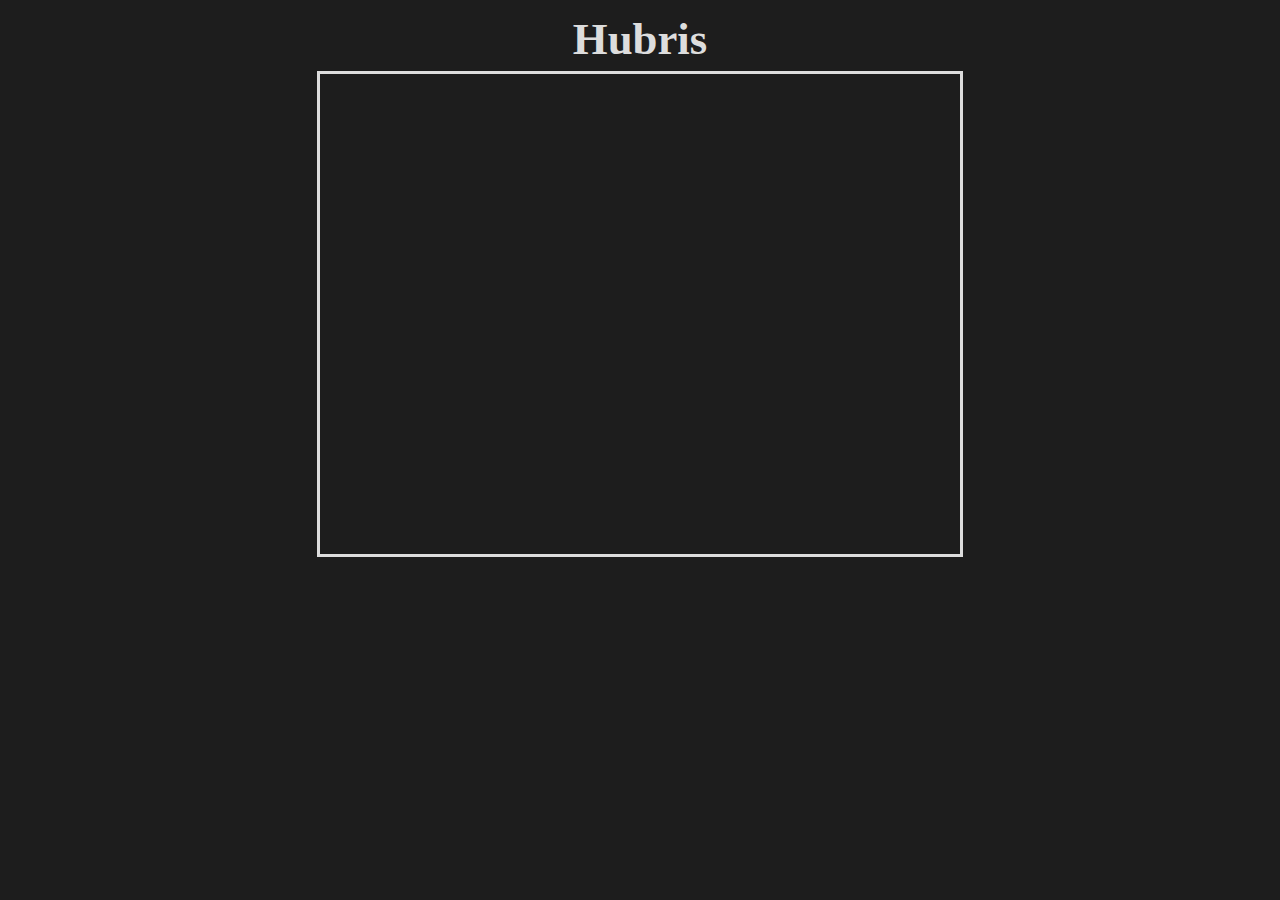
<file: client/index.html>
<!DOCTYPE html>
<html>
  <head>
    <meta http-equiv="Content-Type" content="text/html; charset=UTF-8">
    <meta name="author" content="William Dyce">
    <link rel="stylesheet" type="text/css" href="games.css" />
    <link rel="shortcut icon" href="favicon.gif" />
    <title>Hubris</title>
  </head>

  <!-- scripts will use the canvas, so declare it before including them -->
  <body>
    
  <span id="canvas_box">
    <h1>Hubris</h1>
      <canvas width="640" height="480" id='game_canvas' 
	      oncontextmenu="return false;">
	<!-- <img src=../img/preview.png /> -->
	<p>Can't load HTML 5 canvas: is your browser up to date?</p>
      </canvas>
  </span>

  </body>

  <!-- definition may vary depending on where your game is hosted -->
  <script type="text/javascript">
    var DATA_LOCATION = "data/",
        SERVER_URL = "ws://127.0.0.1:8000",
        canvas = document.getElementById('game_canvas'),
        context = canvas.getContext('2d');
  </script>

  <!-- include your scripts in the order they will be executed -->

  <!-- global variables -->
  <script type="text/javascript" src="js/global.js"></script>
  
  <!-- declare utility classes -->
  <script type="text/javascript" src="js/V2.js"></script>
  <script type="text/javascript" src="js/Rect.js"></script>
  <script type="text/javascript" src="js/Bank.js"></script>
  <script type="text/javascript" src="js/Timer.js"></script>

  <!-- declare functions -->
  <script type="text/javascript" src="js/canvas.js"></script>
  <script type="text/javascript" src="js/utility.js"></script>
  <script type="text/javascript" src="js/loading.js"></script>
  <script type="text/javascript" src="js/input.js"></script>

  <!-- declare game-object classes -->
  <script type="text/javascript" src="js/Tile.js"></script>
  <script type="text/javascript" src="js/Tilegrid.js"></script>
  <script type="text/javascript" src="js/objects.js"></script>
  <script type="text/javascript" src="js/Portal.js"></script>
  <script type="text/javascript" src="js/Unit.js"></script>
  <script type="text/javascript" src="js/Warrior.js"></script>

  <!-- declare the main application-holder class -->
  <script type="text/javascript" src="js/Game.js"></script>
  
  <!-- open websocket -->
  <script type="text/javascript" src="js/websocket.js"></script>

  <!-- launch the game -->
  <script type="text/javascript" src="js/main.js"></script>

</html>
</file>
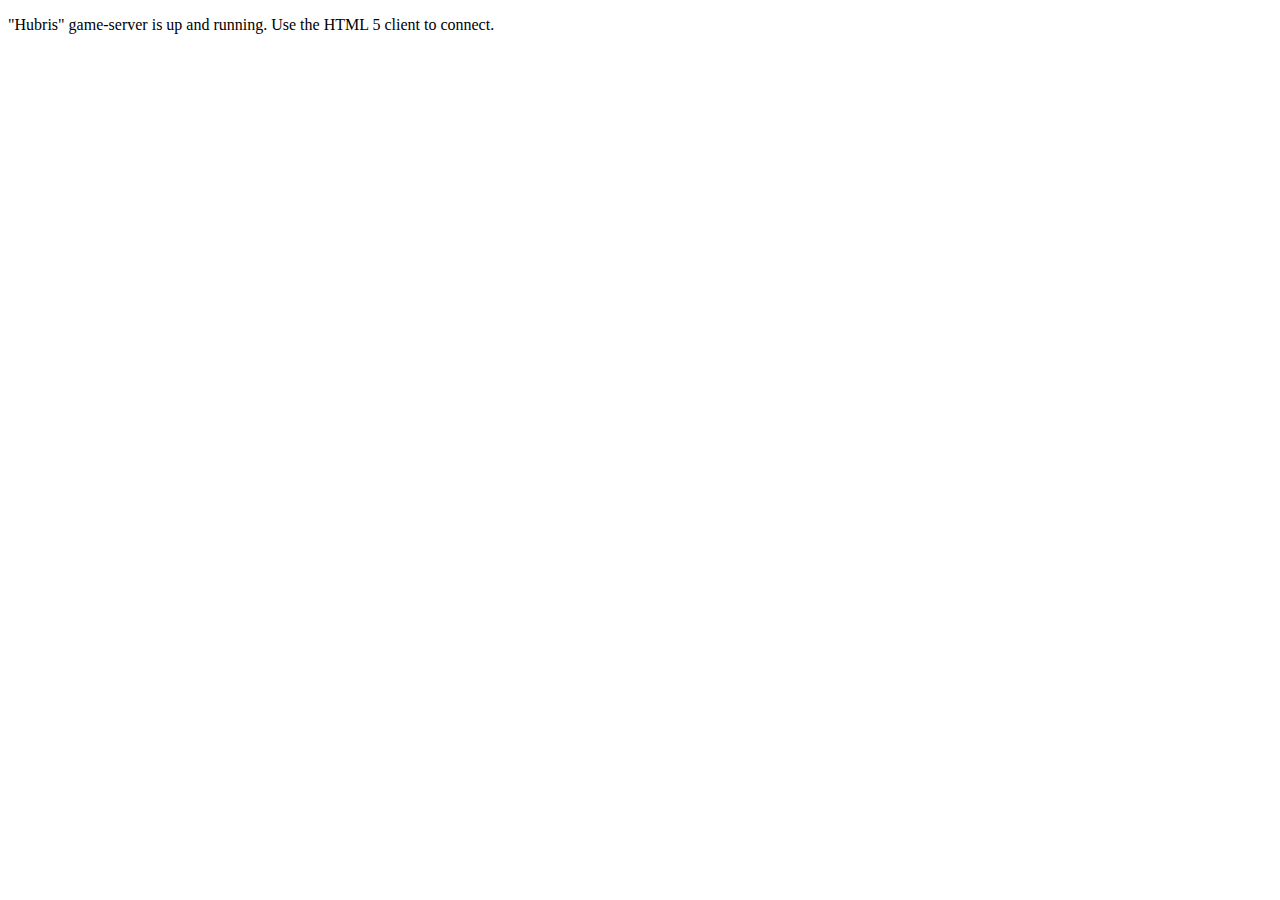
<file: server/index.html>
<!DOCTYPE html>
<html>
  <head>
    <meta http-equiv="Content-Type" content="text/html; charset=UTF-8">
    <meta name="author" content="William Dyce">
    <title>"Hubris" Server</title>
  </head>
  <body>
    <p>
      "Hubris" game-server is up and running. Use the HTML 5 client to 
      connect.
    </p>
  </body>
</html>
</file>
<file: client/games.css>
body
{
  color:rgb(221,221,221);
  background-color:rgb(29,29,29);
  margin:1%;
  padding:0%;
  text-align:center;
  font-size:140%;
}

h1
{
  font-size:200%;
  margin:0.5%;
  padding:0%;
}

a 
{
  color:rgb(228,116,29);
  text-decoration: none;
}

canvas
{
  outline:0;
  border:3px solid rgb(221,221,221); 
  margin-left: auto;
  margin-right: auto;
}

.game
{ 
  cursor: none;
}

.game:active 
{ 
  cursor: none;
}
</file>
